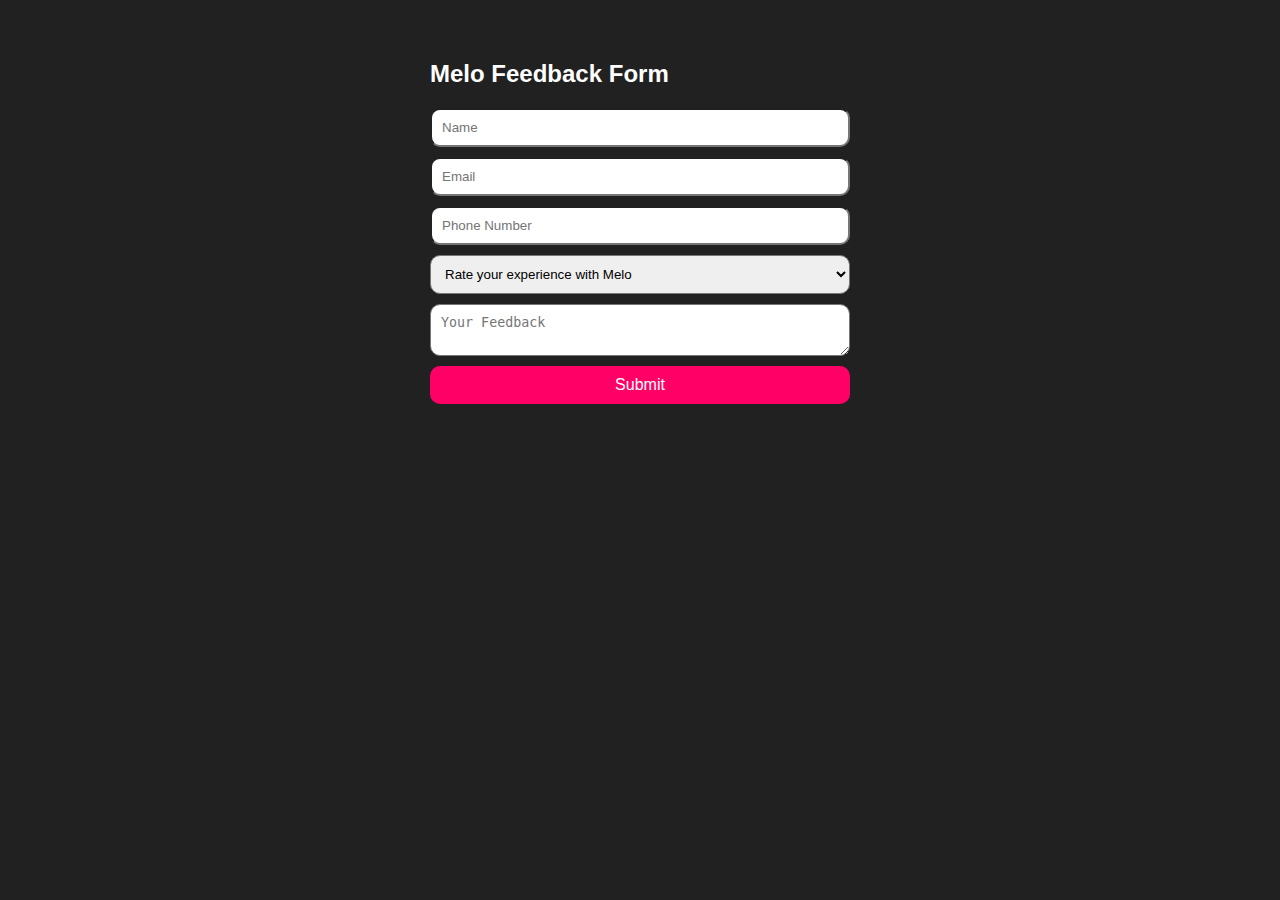
<file: index.html>
<!DOCTYPE html>
<html lang="en">

<head>
    <meta charset="UTF-8">
    <meta name="viewport" content="width=device-width, initial-scale=1.0">
    <title>Melo Feedback Form</title>
    <link rel="stylesheet" href="style.css">
</head>

<body>
    <h2>Melo Feedback Form</h2>

    <form id="meloForm">
        <input type="text" id="name" placeholder="Name" required>

        <input type="email" id="email" placeholder="Email" required  pattern="[a-z0-9]+([._][a-z0-9]+)*@(?=[a-z0-9]*[a-z])[a-z0-9]+(\.[a-z]+)+">

        <input type="tel" id="phone" placeholder="Phone Number" required maxlength="10">

        <select id="rating" required>
            <option value="">Rate your experience with Melo</option>
            <option value="1">⭐</option>
            <option value="2">⭐⭐</option>
            <option value="3">⭐⭐⭐</option>
            <option value="4">⭐⭐⭐⭐</option>
            <option value="5">⭐⭐⭐⭐⭐</option>
        </select>

        <textarea id="feedback" placeholder="Your Feedback" required></textarea>

        <button type="submit">Submit</button>
    </form>

<script src="./script.js"></script>
</body>


</html>
</file>
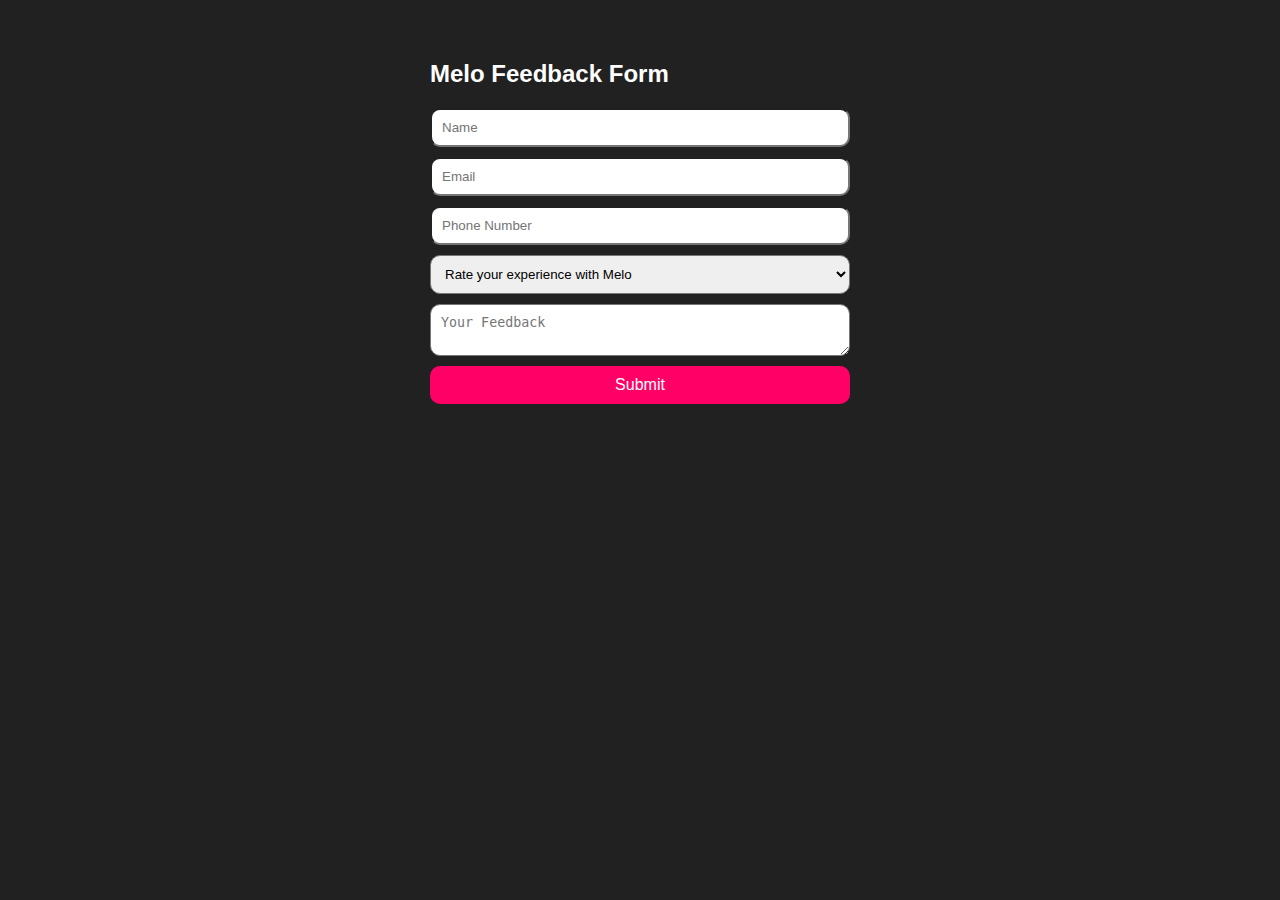
<file: First/index.html>
<!DOCTYPE html>
<html lang="en">

<head>
    <meta charset="UTF-8">
    <meta name="viewport" content="width=device-width, initial-scale=1.0">
    <title>Melo Feedback Form</title>
    <link rel="stylesheet" href="style.css">
</head>

<body>
    <h2>Melo Feedback Form</h2>

    <form id="meloForm">
        <input type="text" id="name" placeholder="Name" required>

        <input type="email" id="email" placeholder="Email" required  pattern="[a-z0-9]+([._][a-z0-9]+)*@[a-z]+(\.[a-z]+)+">

        <input type="tel" id="phone" placeholder="Phone Number" required maxlength="10">

        <select id="rating" required>
            <option value="">Rate your experience with Melo</option>
            <option value="1">⭐</option>
            <option value="2">⭐⭐</option>
            <option value="3">⭐⭐⭐</option>
            <option value="4">⭐⭐⭐⭐</option>
            <option value="5">⭐⭐⭐⭐⭐</option>
        </select>

        <textarea id="feedback" placeholder="Your Feedback" required></textarea>

        <button type="submit">Submit</button>
    </form>

<script src="./script.js"></script>
</body>

</html>
</file>
<file: style.css>
* {
    box-sizing: border-box;
}

body {
    background: #212121;
    color: white;
    font-family: 'Segoe UI', Tahoma, Geneva, Verdana, sans-serif;
    padding: 40px;
    max-width: 500px;
    margin: auto;
}

input, textarea, select, button {
    width: 100%;
    padding: 10px;
    margin: 10px 0;
    align-items: center;
    justify-content: center;
    display: flex;
    border-radius: 10px;
    border: 1
}

button {
    background: #ff0066;
    color: white;
    border: none;
    font-size: 16px;
    cursor: pointer;
}
</file>
<file: First/style.css>
* {
    box-sizing: border-box;
}

body {
    background: #212121;
    color: white;
    font-family: 'Segoe UI', Tahoma, Geneva, Verdana, sans-serif;
    padding: 40px;
    max-width: 500px;
    margin: auto;
}

input, textarea, select, button {
    width: 100%;
    padding: 10px;
    margin: 10px 0;
    align-items: center;
    justify-content: center;
    display: flex;
    border-radius: 10px;
    border: 1
}

button {
    background: #ff0066;
    color: white;
    border: none;
    font-size: 16px;
    cursor: pointer;
}
</file>
